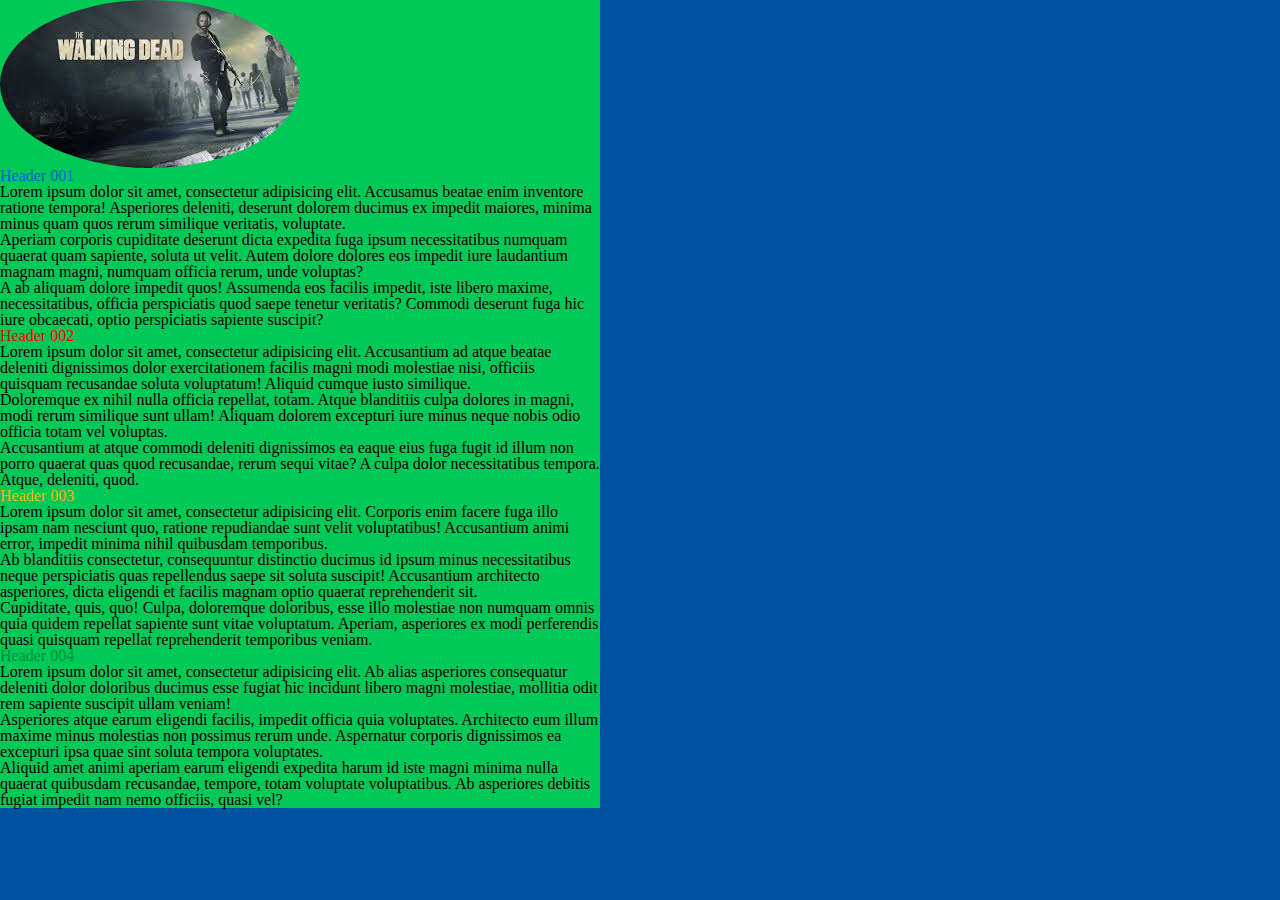
<file: 028/index.html>
<!DOCTYPE html>
<html lang="en">
<head>
    <meta charset="UTF-8">
    <title>index</title>
    <link rel="stylesheet" href="css/main.css">
    <link rel="stylesheet" href="css/reset.css">
</head>
<body>

<img src="img/thewalkingdead.jpg" alt="Here is a good Show!!">

<!-- emmet notation -->
<!--(h1#element${Header $$$}+p*3>lorem)*4-->
<h1 id="element1">Header 001</h1>

<p>Lorem ipsum dolor sit amet, consectetur adipisicing elit. Accusamus beatae enim inventore ratione tempora! Asperiores
    deleniti, deserunt dolorem ducimus ex impedit maiores, minima minus quam quos rerum similique veritatis,
    voluptate.</p>

<p>Aperiam corporis cupiditate deserunt dicta expedita fuga ipsum necessitatibus numquam quaerat quam sapiente, soluta
    ut velit. Autem dolore dolores eos impedit iure laudantium magnam magni, numquam officia rerum, unde voluptas?</p>

<p>A ab aliquam dolore impedit quos! Assumenda eos facilis impedit, iste libero maxime, necessitatibus, officia
    perspiciatis quod saepe tenetur veritatis? Commodi deserunt fuga hic iure obcaecati, optio perspiciatis sapiente
    suscipit?</p>

<h1 id="element2">Header 002</h1>

<p>Lorem ipsum dolor sit amet, consectetur adipisicing elit. Accusantium ad atque beatae deleniti dignissimos dolor
    exercitationem facilis magni modi molestiae nisi, officiis quisquam recusandae soluta voluptatum! Aliquid cumque
    iusto similique.</p>

<p>Doloremque ex nihil nulla officia repellat, totam. Atque blanditiis culpa dolores in magni, modi rerum similique sunt
    ullam! Aliquam dolorem excepturi iure minus neque nobis odio officia totam vel voluptas.</p>

<p>Accusantium at atque commodi deleniti dignissimos ea eaque eius fuga fugit id illum non porro quaerat quas quod
    recusandae, rerum sequi vitae? A culpa dolor necessitatibus tempora. Atque, deleniti, quod.</p>

<h1 id="element3">Header 003</h1>

<p>Lorem ipsum dolor sit amet, consectetur adipisicing elit. Corporis enim facere fuga illo ipsam nam nesciunt quo,
    ratione repudiandae sunt velit voluptatibus! Accusantium animi error, impedit minima nihil quibusdam temporibus.</p>

<p>Ab blanditiis consectetur, consequuntur distinctio ducimus id ipsum minus necessitatibus neque perspiciatis quas
    repellendus saepe sit soluta suscipit! Accusantium architecto asperiores, dicta eligendi et facilis magnam optio
    quaerat reprehenderit sit.</p>

<p>Cupiditate, quis, quo! Culpa, doloremque doloribus, esse illo molestiae non numquam omnis quia quidem repellat
    sapiente sunt vitae voluptatum. Aperiam, asperiores ex modi perferendis quasi quisquam repellat reprehenderit
    temporibus veniam.</p>

<h1 id="element4">Header 004</h1>

<p>Lorem ipsum dolor sit amet, consectetur adipisicing elit. Ab alias asperiores consequatur deleniti dolor doloribus
    ducimus esse fugiat hic incidunt libero magni molestiae, mollitia odit rem sapiente suscipit ullam veniam!</p>

<p>Asperiores atque earum eligendi facilis, impedit officia quia voluptates. Architecto eum illum maxime minus molestias
    non possimus rerum unde. Aspernatur corporis dignissimos ea excepturi ipsa quae sint soluta tempora voluptates.</p>

<p>Aliquid amet animi aperiam earum eligendi expedita harum id iste magni minima nulla quaerat quibusdam recusandae,
    tempore, totam voluptate voluptatibus. Ab asperiores debitis fugiat impedit nam nemo officiis, quasi vel?</p>
</body>
</html>
</file>
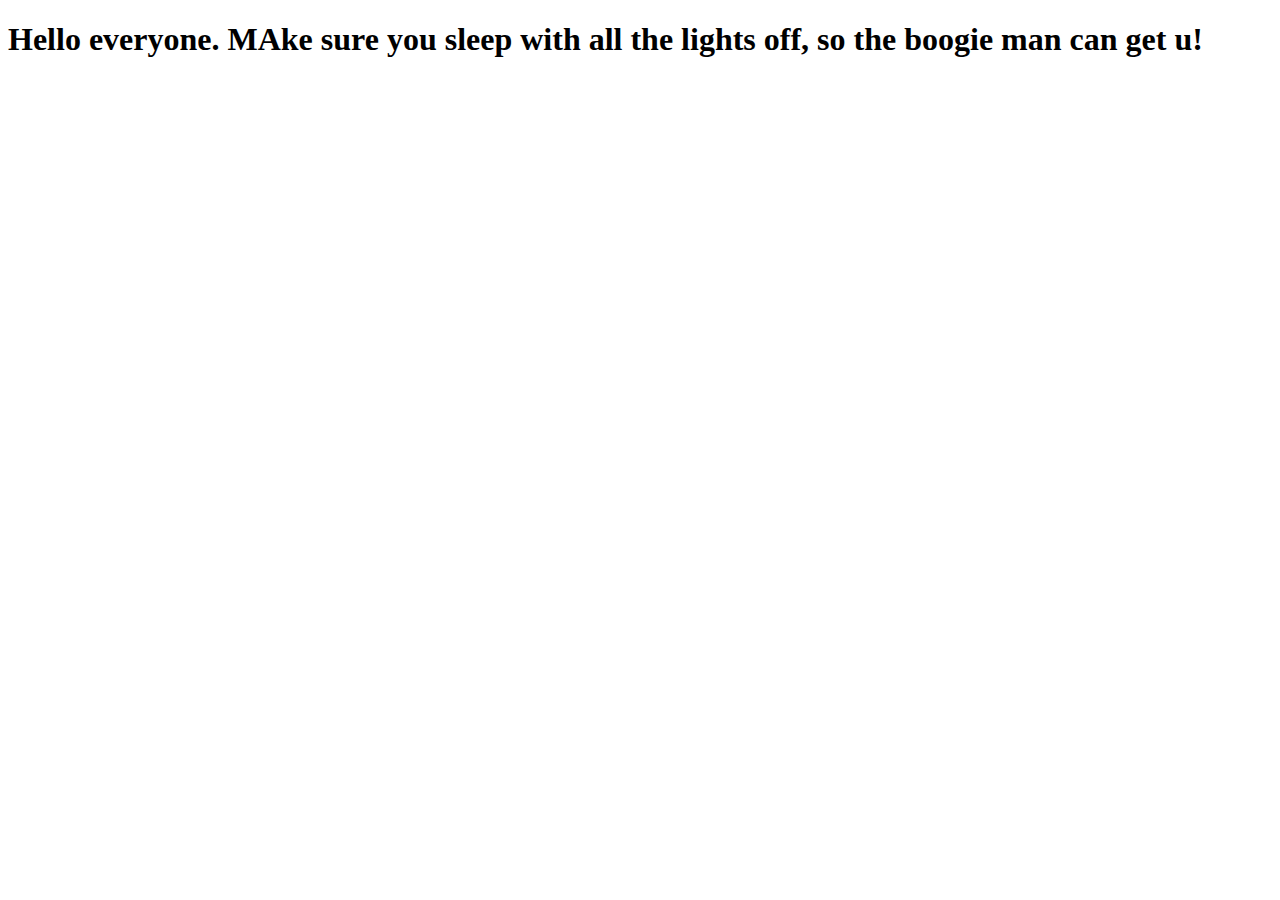
<file: 017/assets/index.html>
<!DOCTYPE html>
<html lang="en">
<head>
    <meta charset="UTF-8">
    <title>index</title>
</head>
<body>

<h1>Hello everyone. MAke sure you sleep with all the lights off, so the boogie man can get u!</h1>


</body>
</html>
</file>
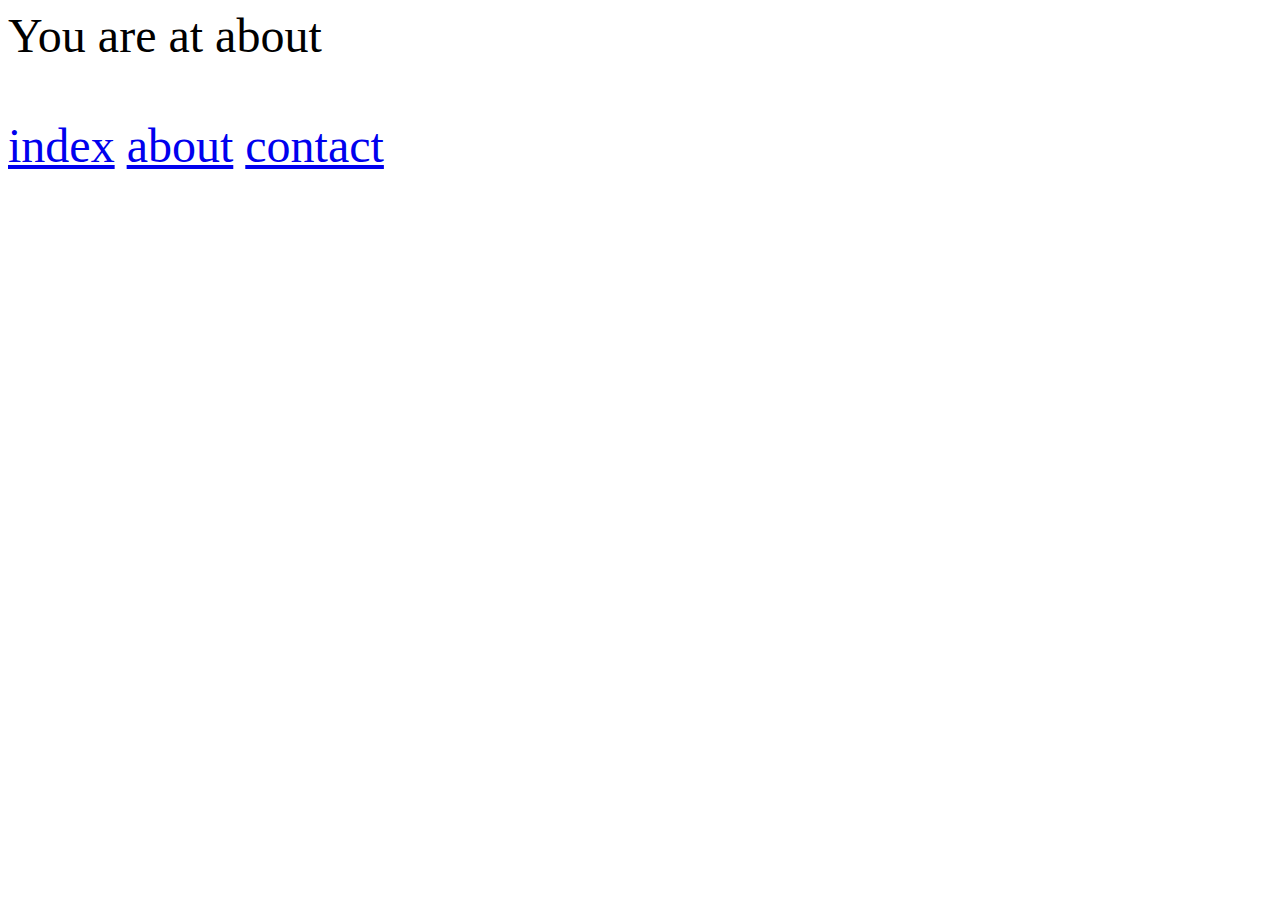
<file: 009/templates/about.gohtml.html>
<!DOCTYPE html>
<html lang="en">
<head>
    <meta charset="UTF-8">
    <title>about</title>
    <style>
        html {
            font-size: 48px;
        }
    </style>
</head>
<body>

You are at about
<br><br>
<a href="/">index</a>
<a href="/about">about</a>
<a href="/contact">contact</a>


</body>
</html>
</file>
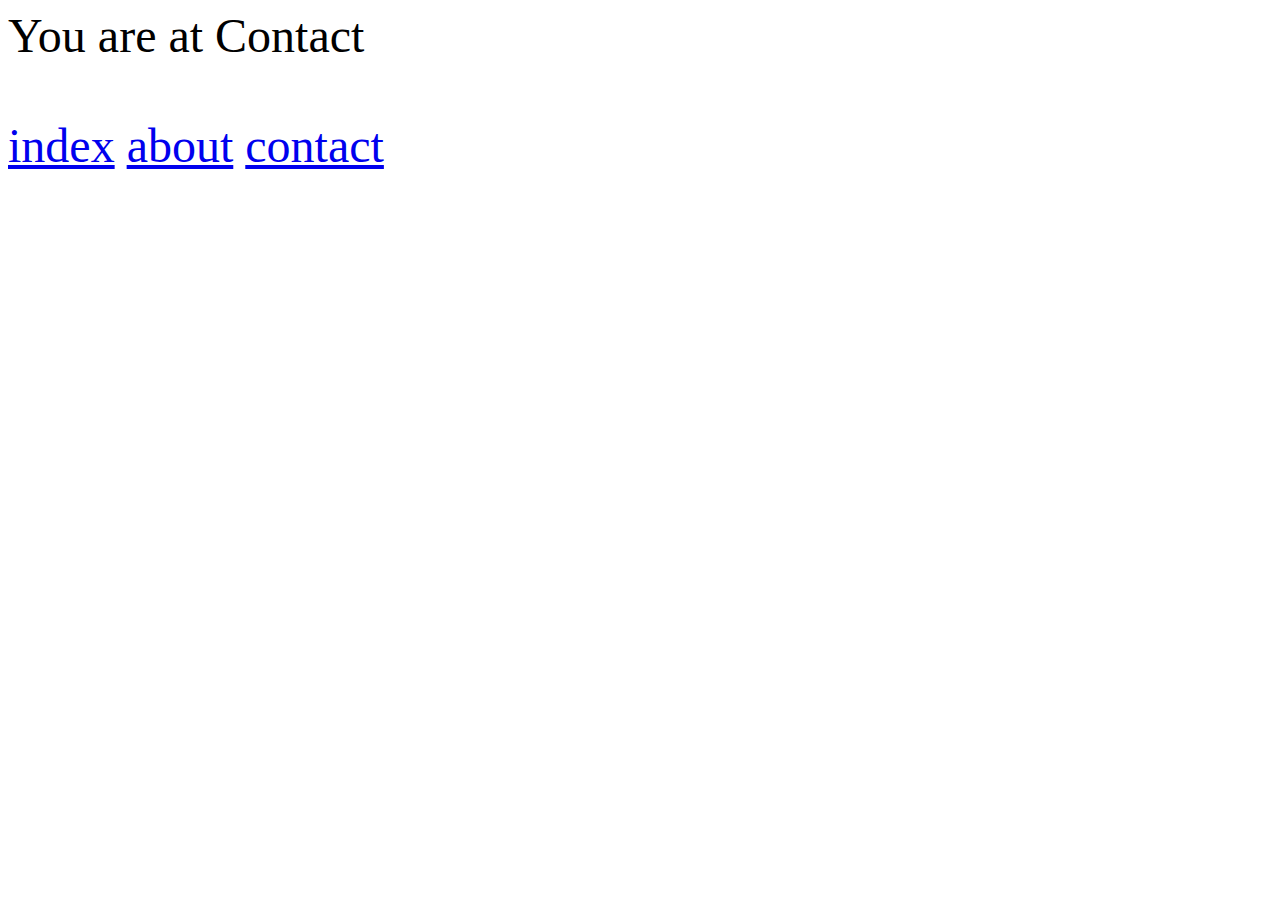
<file: 009/templates/contact.gohtml.html>
<!DOCTYPE html>
<html lang="en">
<head>
    <meta charset="UTF-8">
    <title>Contact</title>
    <style>
        html {
            font-size: 48px;
        }
    </style>
</head>
<body>

You are at Contact
<br><br>
<a href="/">index</a>
<a href="/about">about</a>
<a href="/contact">contact</a>
</body>
</html>
</file>
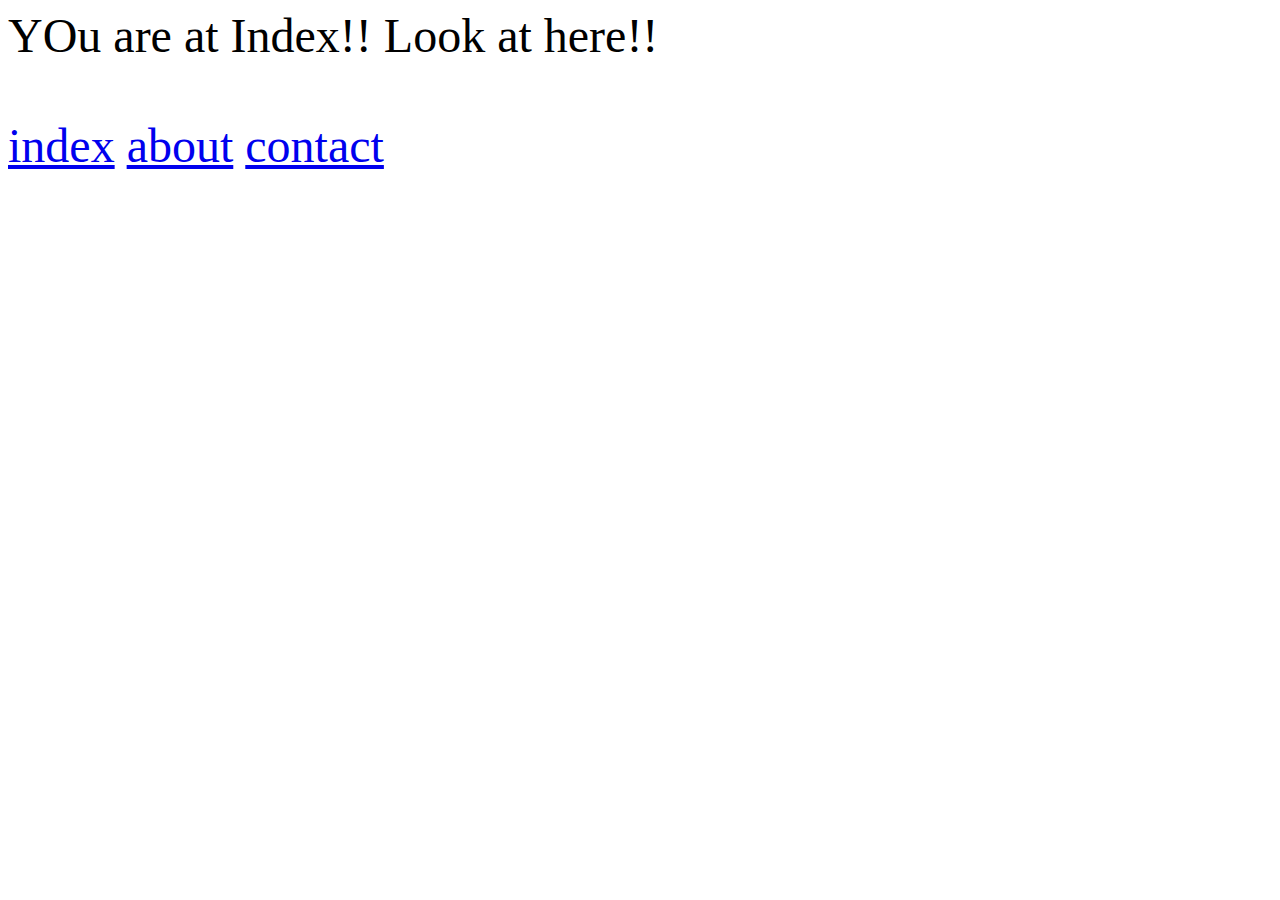
<file: 009/templates/index.gohtml.html>
<!DOCTYPE html>
<html lang="en">
<head>
    <meta charset="UTF-8">
    <title>index</title>
    <style>
        html {
            font-size: 48px;
        }
    </style>
</head>
<body>

YOu are at Index!!
Look at here!!

<br><br>
<a href="/">index</a>
<a href="/about">about</a>
<a href="/contact">contact</a>


</body>
</html>
</file>
<file: 028/css/main.css>
html {
    font-family: 'Open Sans', sans-serif;
    background-color: #00539F;
}

body {
    width: 600px;
    margin: 0 auto;
    background-color: #00C957;
    padding: 0 20px 20px 20px;
    border: 5px solid black;
}

img {
    display: block;
    margin: 30px auto;
    border-radius: 100%;
    border: 20px ridge gold;
}

h1 {
    font-size: 24px;
    margin-top: 30px;
}

p {
    font-size: 16px;
    margin-top: 12px;
}

#element1 {
    color: #0266C8;
}

#element2 {
    color: #F90101;
}

#element3 {
    color: #F2B50F;
}

#element4 {
    color: #00933B;
}
</file>
